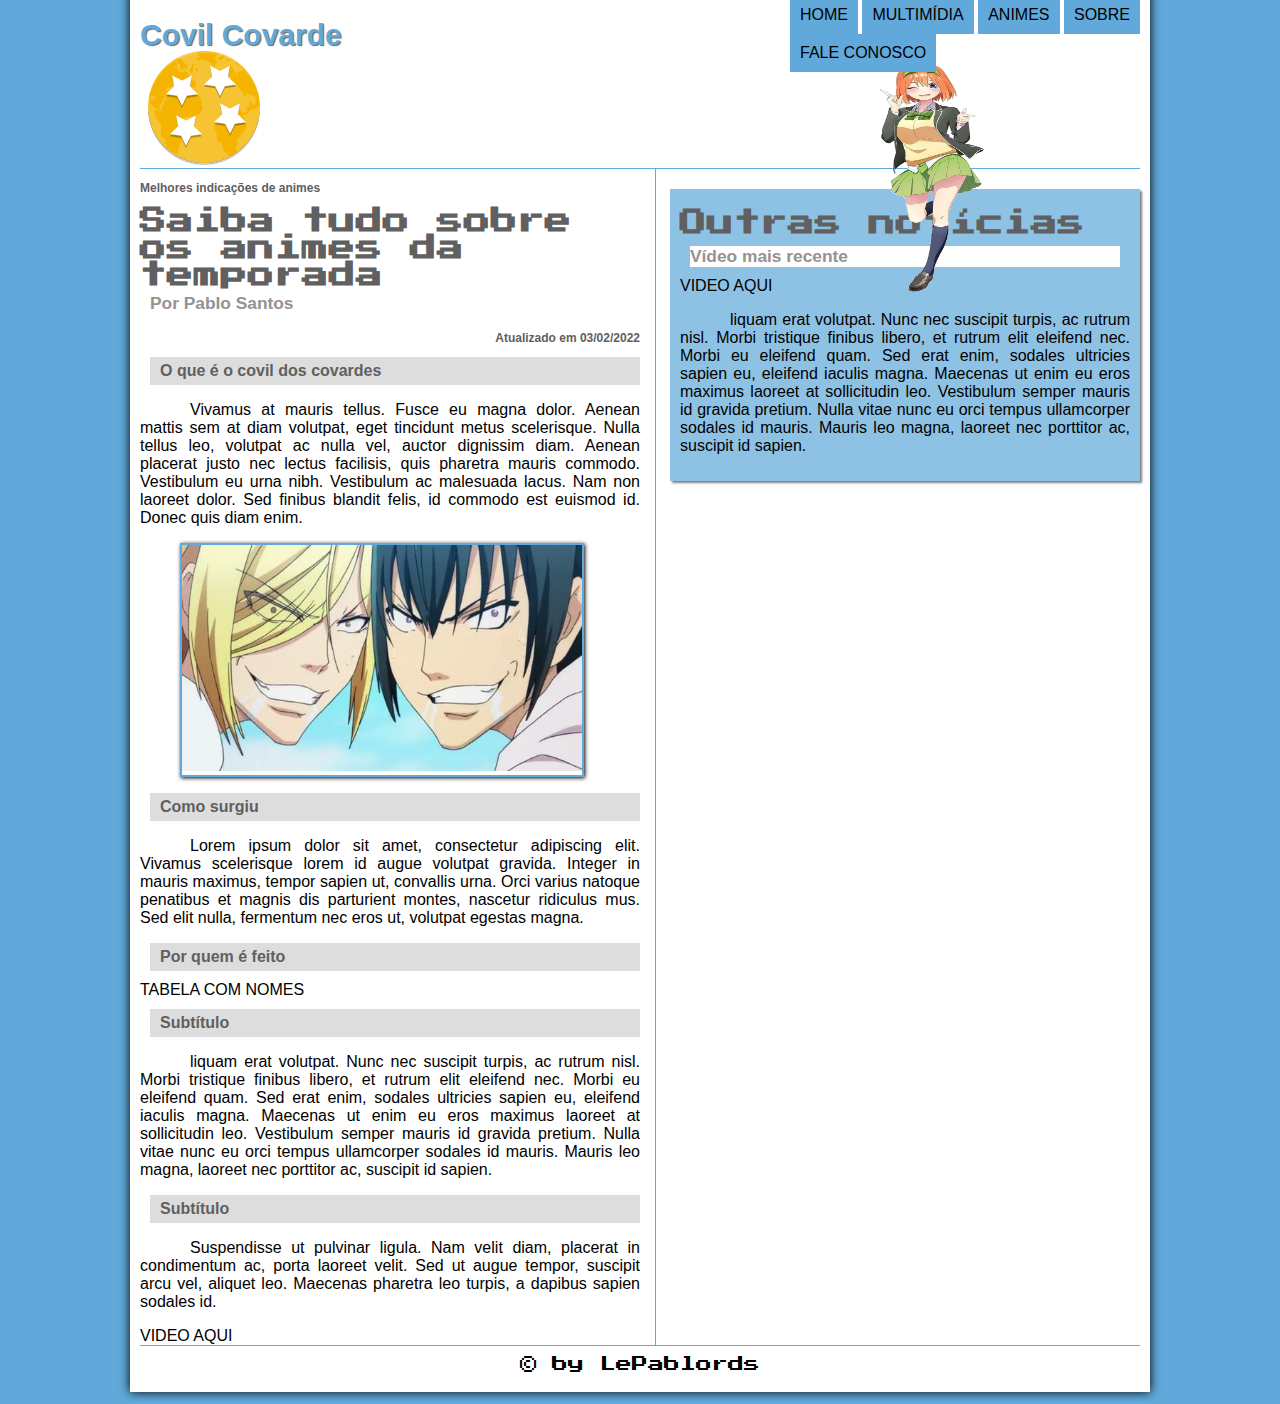
<file: index.html>
<!DOCTYPE html>
<html lang="pt-br">

<head>
    <meta charset="UTF-8">
    <meta http-equiv="X-UA-Compatible" content="IE=edge">
    <meta name="viewport" content="width=device-width, initial-scale=1.0">
    <title>Covil</title>

    <link rel="shortcut icon" href="img/dbz.ico" type="image/x-icon">
    <link rel="stylesheet" href="style/indexStyle.css">
</head>

<body>
    <div id="interface">
        <header id="cabecalho">
            <hgroup>
                <h1>Covil Covarde</h1>
            </hgroup>

            <img src="img/yotsuba.png" alt="yotsuba nakano" id="homeIcon">


            <nav id="menu">
                <h1>Menu principal</h1>
                <ul onmouseover="mudar('img/yotsuba.png')">
                    <li><a href="/index.html">HOME</a></li>
                    <li><a href="multimidia.html" onmouseenter="mudar('img/itsuki.png')">MULTIMÍDIA</a></li>
                    <li><a href="animes.html" onmouseenter="mudar('img/ichika.png')">ANIMES</a></li>
                    <li><a href="sobre.html" onmouseenter="mudar('img/nino.png')">SOBRE</a></li>
                    <li><a href="contato.html" onmouseenter="mudar('img/miku.png')">FALE CONOSCO</a></li>
                </ul>
            </nav>
        </header>

        <section id="corpo">
            <article id="artigo-principal">
                <header id="cabecalho-artigo">
                    <hgroup>
                        <h3>Melhores indicações de animes</h3>
                        <h1>Saiba tudo sobre os animes da temporada</h1>
                        <h2>Por Pablo Santos</h2>
                        <h3 class="direita">Atualizado em 03/02/2022</h3>
                    </hgroup>
                </header>

                <h2>O que é o covil dos covardes</h2>
                <p> Vivamus at mauris tellus. Fusce eu magna dolor. Aenean mattis sem at diam volutpat, eget tincidunt
                    metus scelerisque. Nulla tellus leo, volutpat ac nulla vel, auctor dignissim diam. Aenean placerat
                    justo nec lectus facilisis, quis pharetra mauris commodo. Vestibulum eu urna nibh. Vestibulum ac
                    malesuada lacus. Nam non laoreet dolor. Sed finibus blandit felis, id commodo est euismod id. Donec
                    quis diam enim.
                </p>

                <figure class="foto-legenda">
                    <img src="img/grand.jpg" alt="Iori e Kohei">
                    <figcaption>
                        <h3>Você está sob perigo</h3>
                        <p>Iori e Kohei te observam</p>
                    </figcaption>
                </figure>


                <h2>Como surgiu</h2>
                <p>Lorem ipsum dolor sit amet, consectetur adipiscing elit. Vivamus scelerisque lorem id augue volutpat
                    gravida. Integer in mauris maximus, tempor sapien ut, convallis urna. Orci varius natoque penatibus
                    et magnis dis parturient montes, nascetur ridiculus mus. Sed elit nulla, fermentum nec eros ut,
                    volutpat egestas magna.</p>

                <h2>Por quem é feito</h2>
                TABELA COM NOMES

                <h2>Subtítulo</h2>
                <p>liquam erat volutpat. Nunc nec suscipit turpis, ac rutrum nisl. Morbi tristique finibus libero, et
                    rutrum elit eleifend nec. Morbi eu eleifend quam. Sed erat enim, sodales ultricies sapien eu,
                    eleifend iaculis magna. Maecenas ut enim eu eros maximus laoreet at sollicitudin leo. Vestibulum
                    semper mauris id gravida pretium. Nulla vitae nunc eu orci tempus ullamcorper sodales id mauris.
                    Mauris leo magna, laoreet nec porttitor ac, suscipit id sapien.</p>

                <h2>Subtítulo</h2>
                <p> Suspendisse ut pulvinar ligula. Nam velit diam, placerat in condimentum ac, porta laoreet velit. Sed
                    ut augue tempor, suscipit arcu vel, aliquet leo. Maecenas pharetra leo turpis, a dapibus sapien
                    sodales id.</p>

                VIDEO AQUI
            </article>
        </section>

        <aside id="lateral">
            <h1>Outras notícias</h1>
            <h2>Vídeo mais recente</h2>

            VIDEO AQUI
            <p>liquam erat volutpat. Nunc nec suscipit turpis, ac rutrum nisl. Morbi tristique finibus libero, et rutrum
                elit eleifend nec. Morbi eu eleifend quam. Sed erat enim, sodales ultricies sapien eu, eleifend iaculis
                magna. Maecenas ut enim eu eros maximus laoreet at sollicitudin leo. Vestibulum semper mauris id gravida
                pretium. Nulla vitae nunc eu orci tempus ullamcorper sodales id mauris. Mauris leo magna, laoreet nec
                porttitor ac, suscipit id sapien.</p>
        </aside>



        <footer id="rodape">&copy; by LePablords</footer>
    </div>

    <script src="js/script.js"></script>
</body>
</html>
</file>
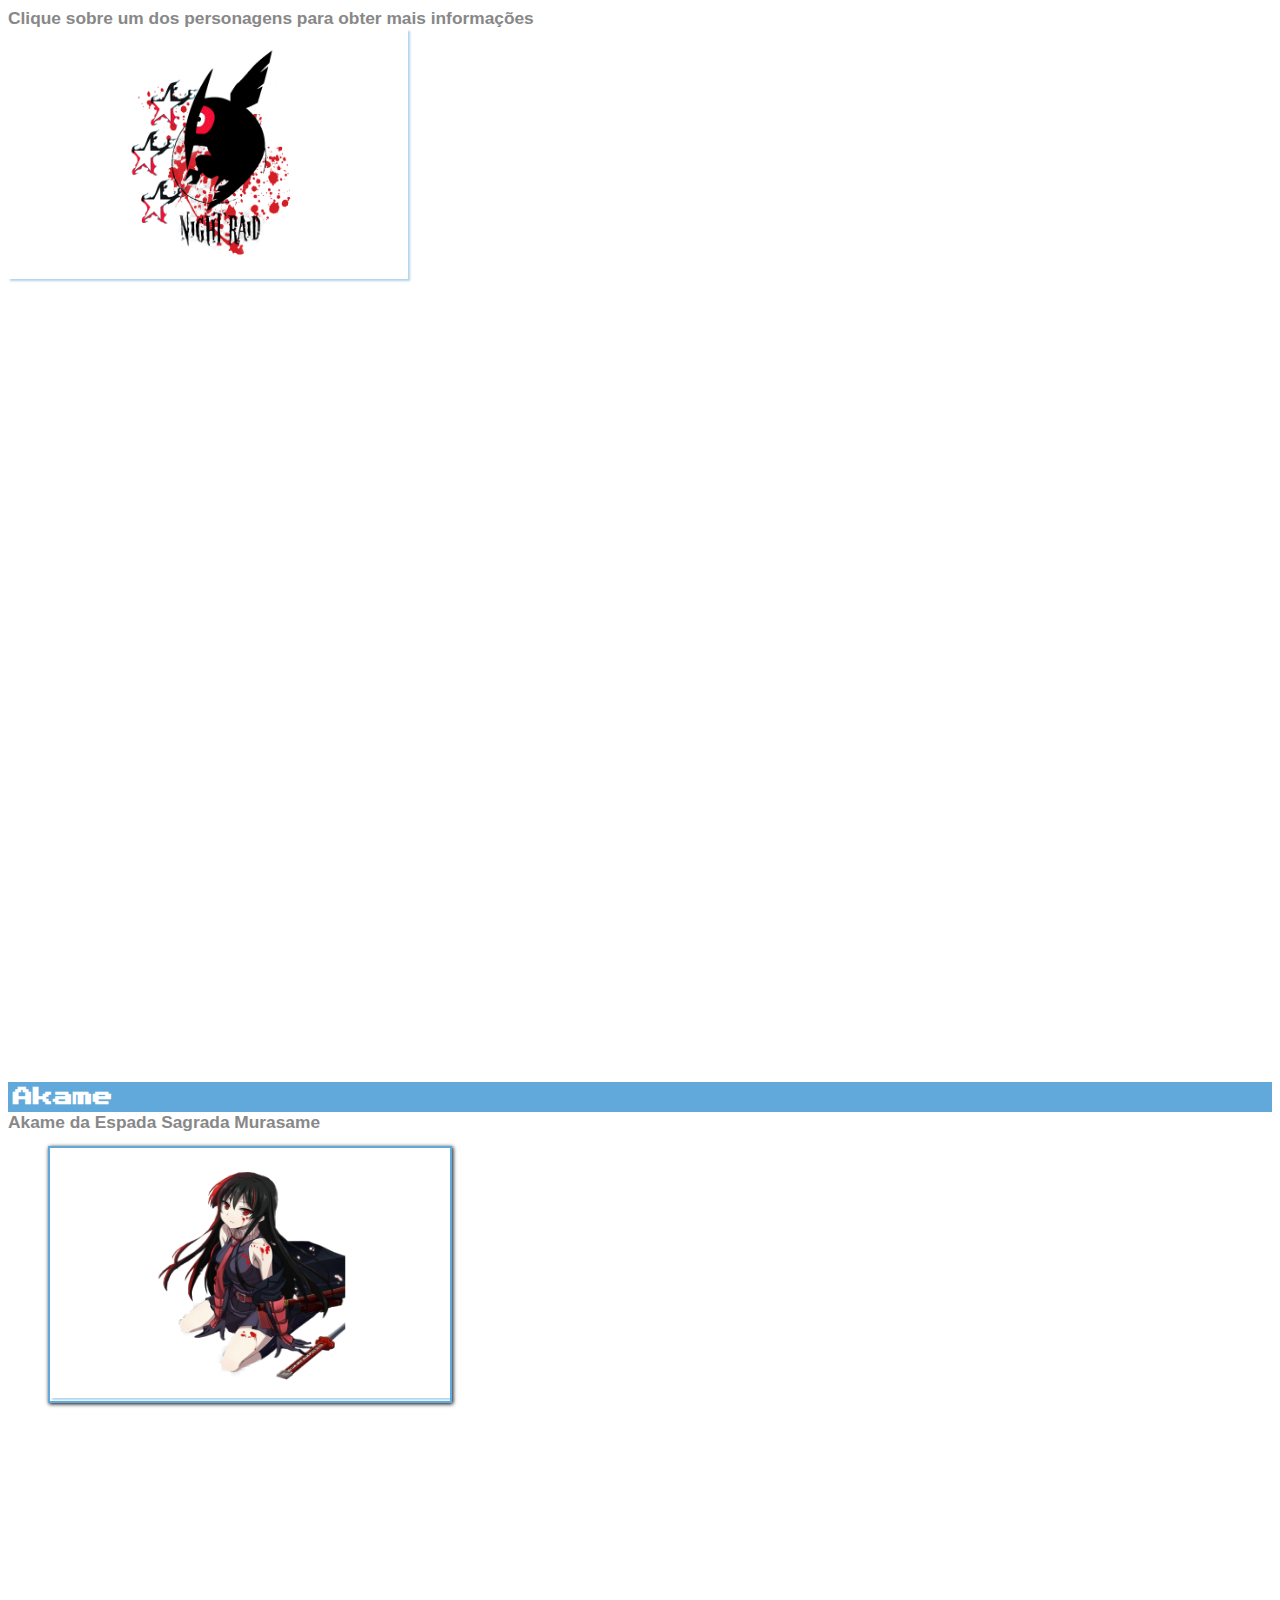
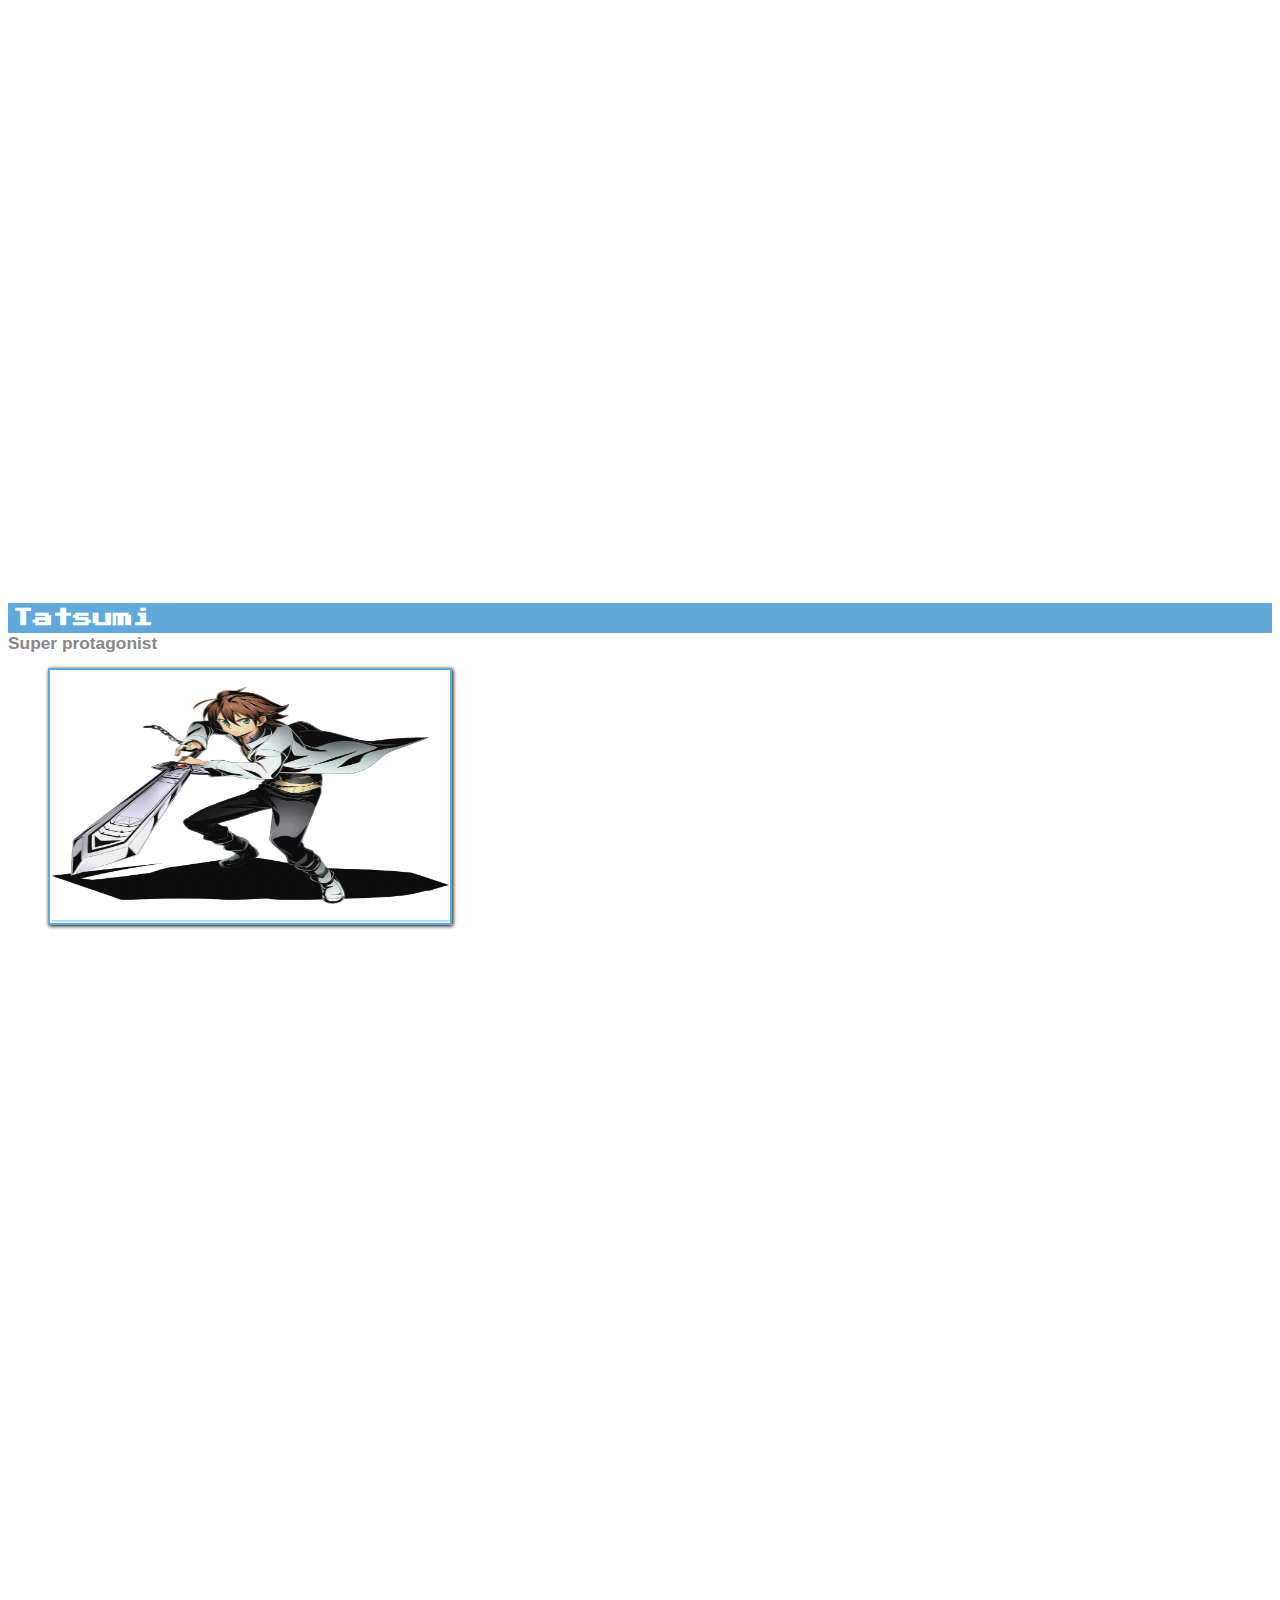
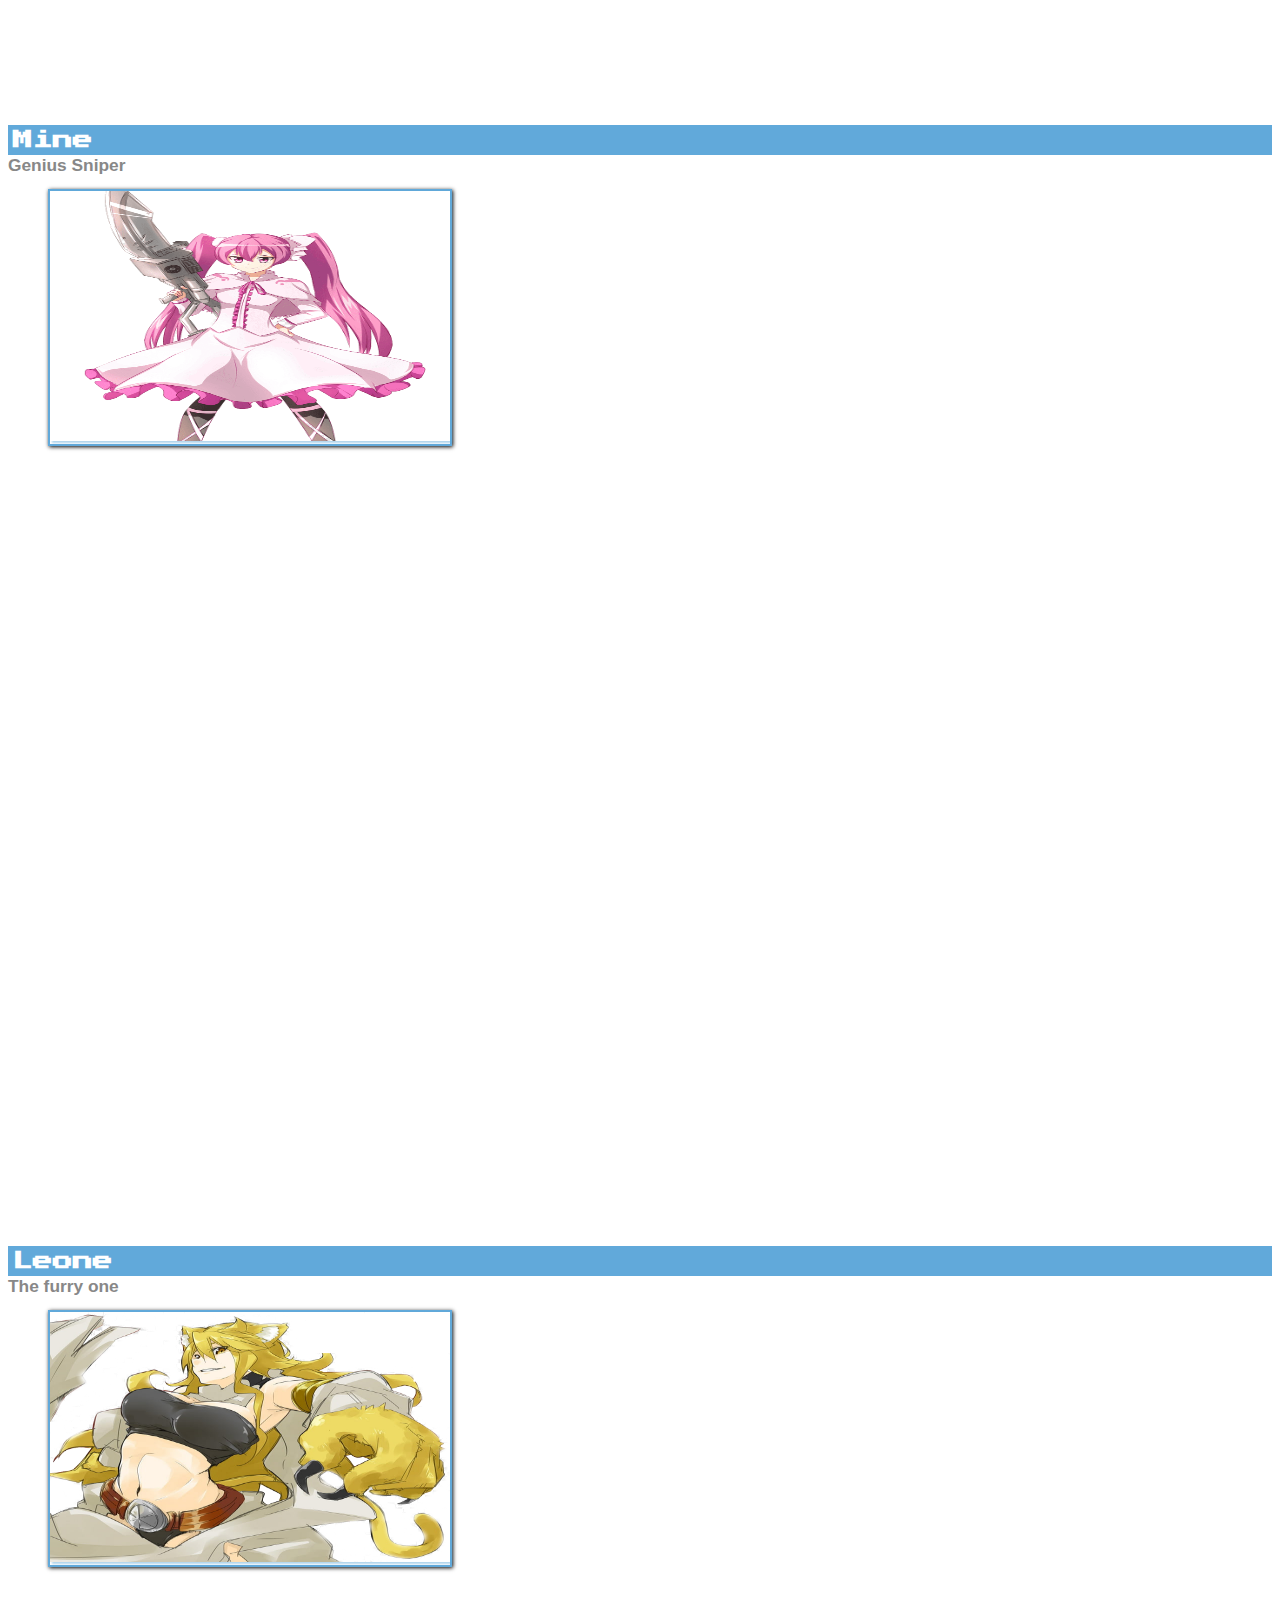
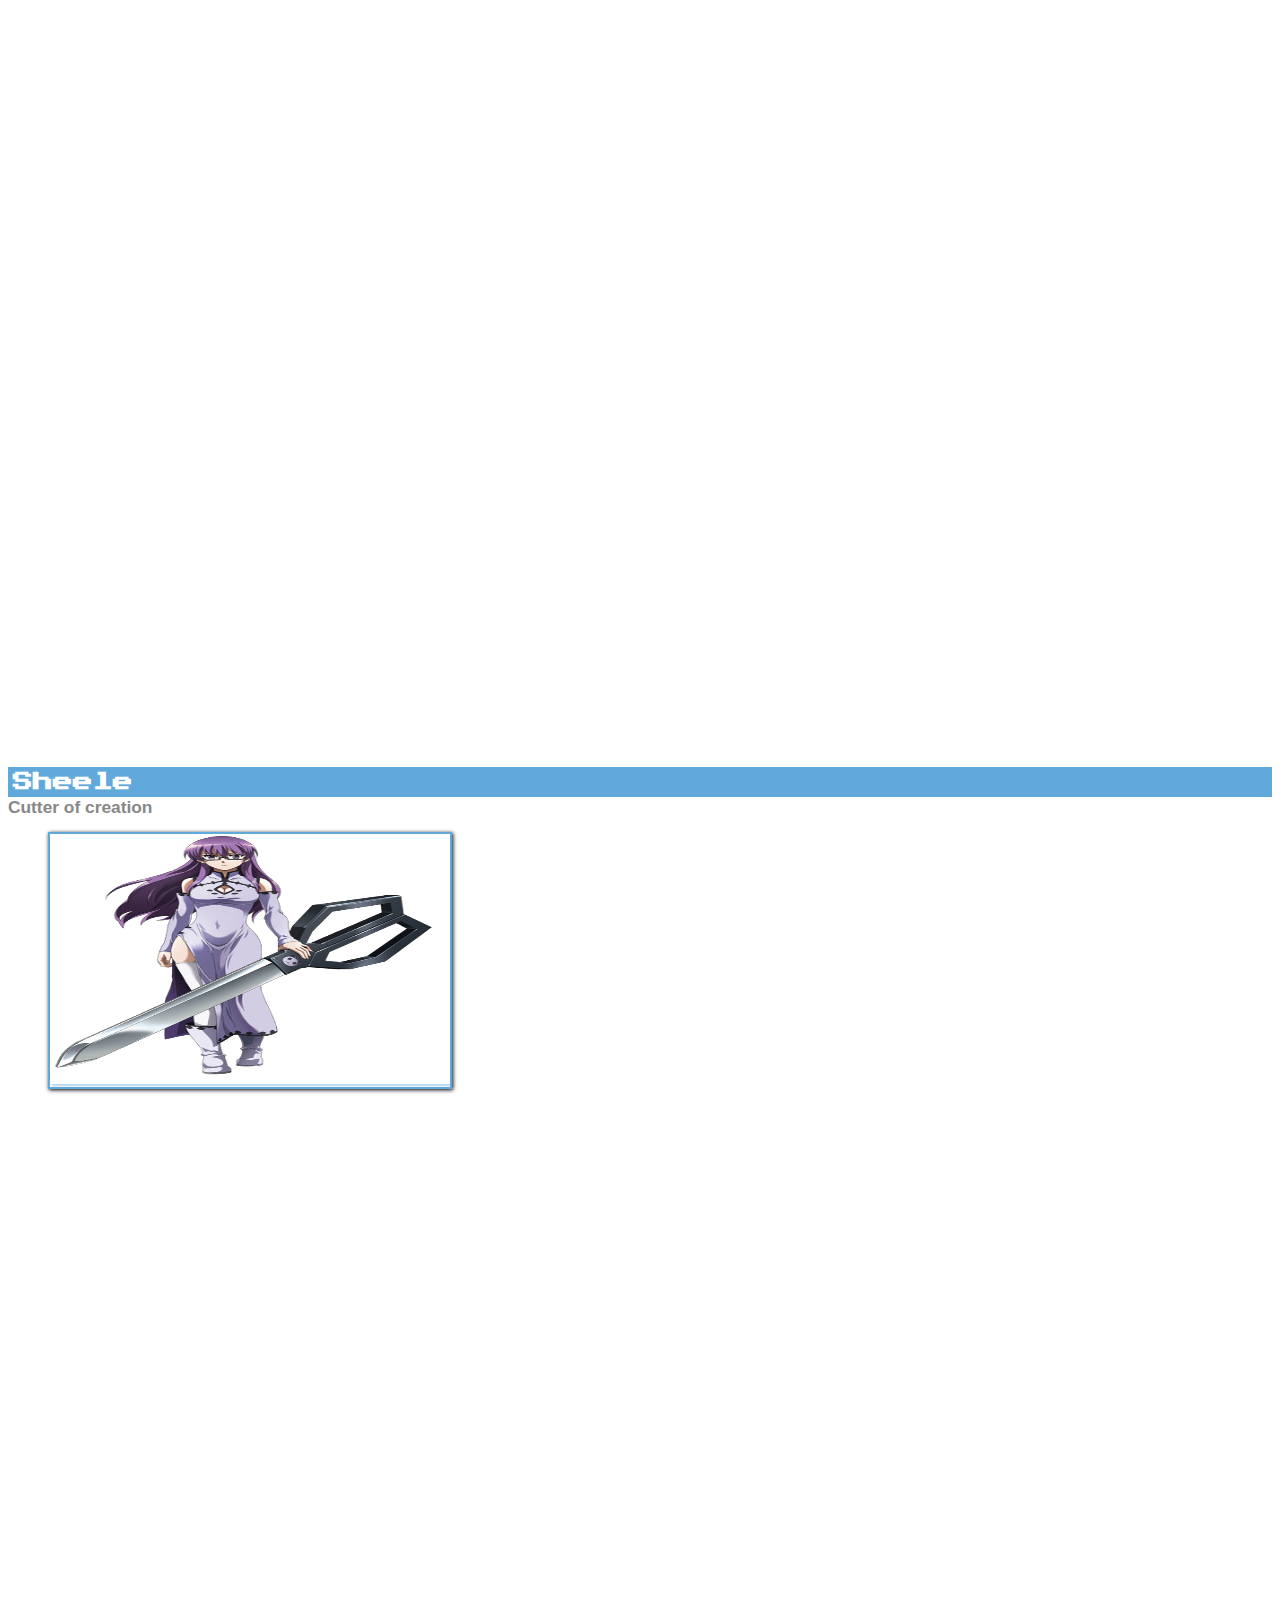
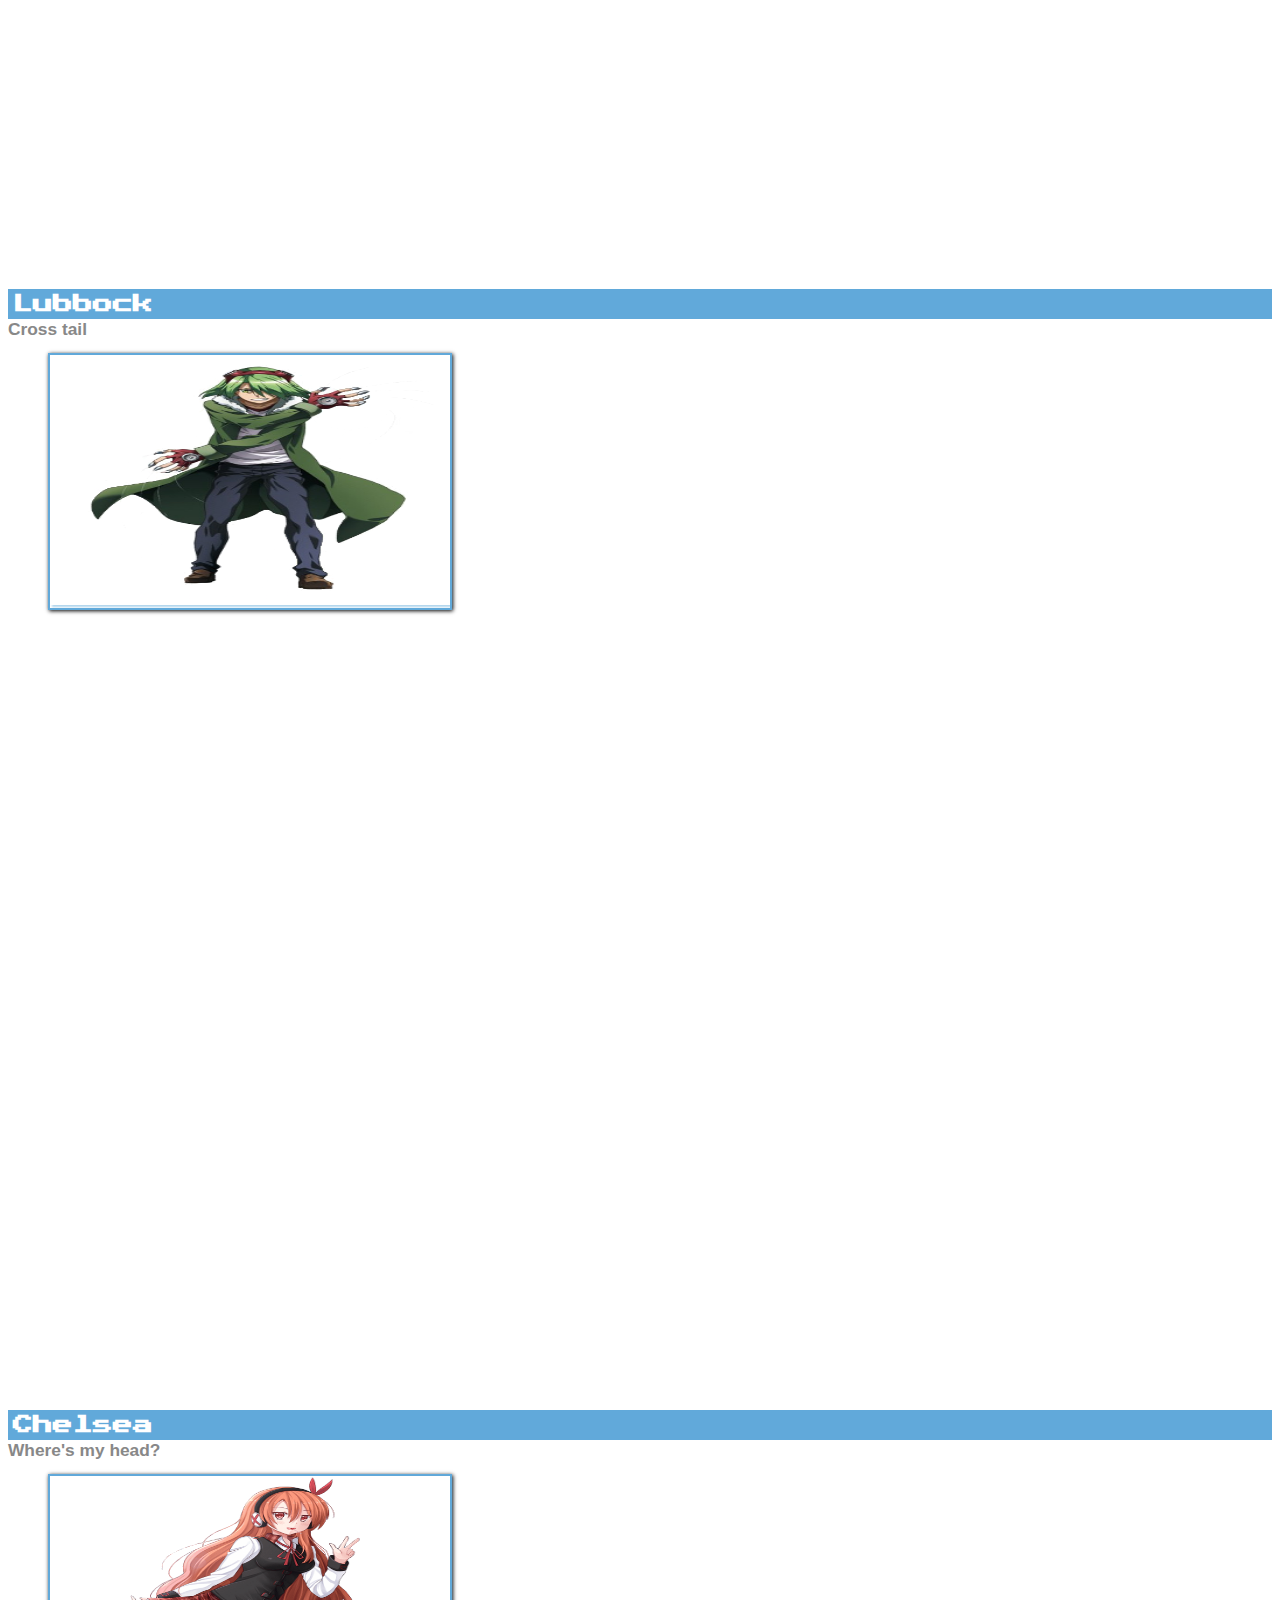
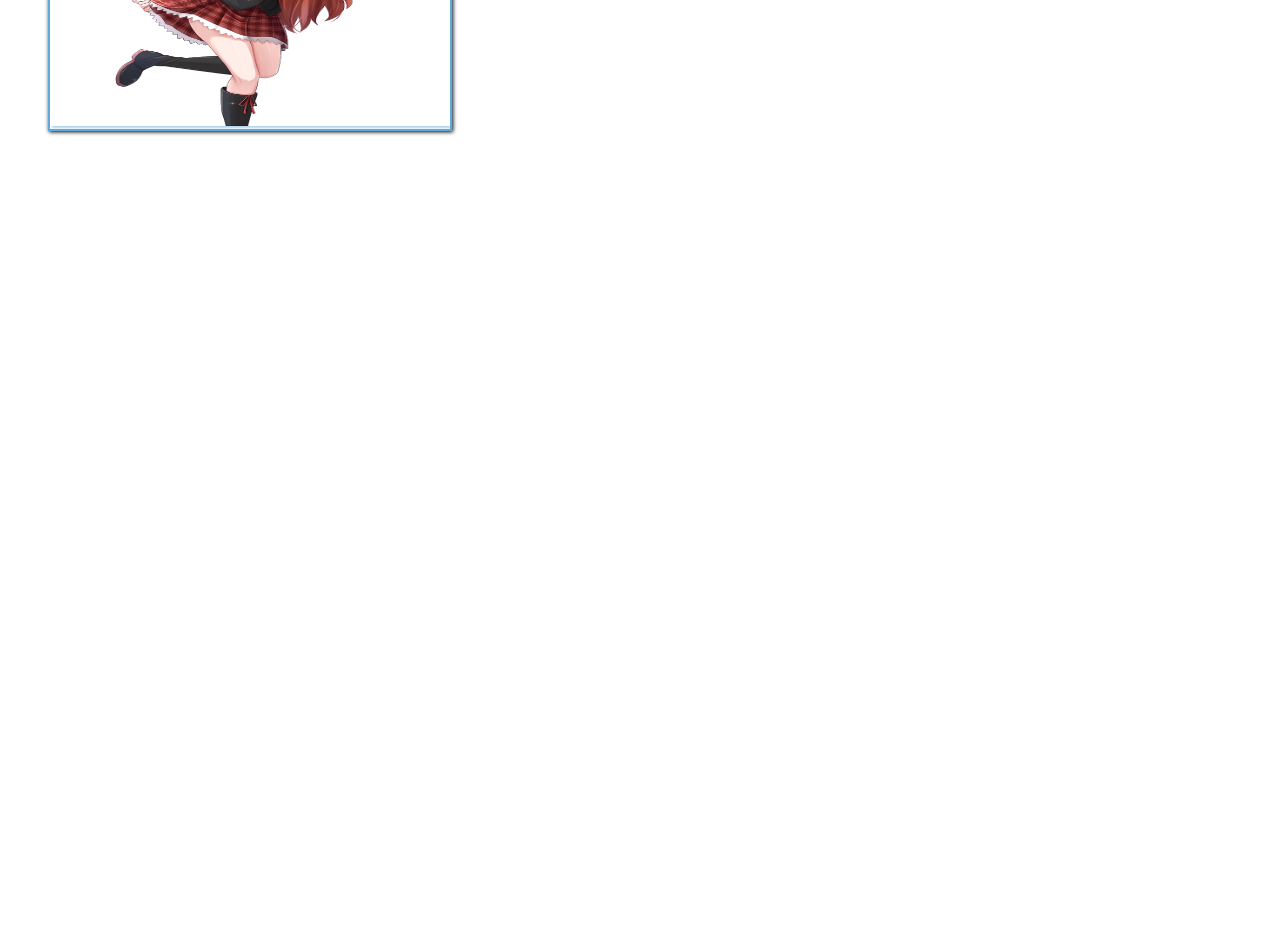
<file: akg.html>
<!DOCTYPE html>
<html lang="pt-br">

<head>
    <meta charset="UTF-8">
    <meta http-equiv="X-UA-Compatible" content="IE=edge">
    <meta name="viewport" content="width=device-width, initial-scale=1.0">
    <title>Info akame ga kill</title>
    <style>
        @import url('https://fonts.googleapis.com/css2?family=Press+Start+2P&display=swap');

        body {
            font-family: Arial, Helvetica, sans-serif;
            font-size: 10pt;
            overflow: hidden;
        }

        ::-webkit-scrollbar {
            display: none;
        }

        p {
            text-align: justify;
            text-indent: 20px;
        }

        article h1 {
            font-family: 'Press Start 2P', cursive, sans-serif;
            font-size: 15pt;
            color: white;
            background-color: rgb(97, 169, 218);
            padding: 5px;
            margin: 0px;
        }

        article h2 {
            font-size: 13pt;
            color: #888888;
            margin: 0px;
        }

        article {
            margin-bottom: 800px;
        }

        article img {
            width: 400px;
            height: 250px;
            box-shadow: 2px 2px 2px rgba(97, 169, 218, 0.5);
        }

        figure {
            position: relative;
            border: 2px solid rgb(97, 169, 218);
            box-shadow: 1px 1px 4px black;
            width: 400px;
            align-content: left;
        }

        figcaption img {
            width: 100%;
            height: 100%;
        }

        figcaption {
            opacity: 0;
            font-family: 'Press Start 2P', cursive, sans-serif;
            position: absolute;
            background-color: rgba(0, 0, 0, 0.4);
            color: white;
            padding: 10px;
            width: 100%;
            height: 100%;
            top: 0px;
            box-sizing: border-box;
            transition: opacity 1s;
        }


        figcaption:hover {
            opacity: 1;
        }
    </style>
</head>

<body>
    <article id="topo">
        <h2>Clique sobre um dos personagens para obter mais informações</h2>

        <img src="img/raid.png" alt="Night Raid Logo">
    </article>

    <article id="akame">
        <header>
            <h1>Akame</h1>
            <h2>Akame da Espada Sagrada Murasame</h2>
        </header>


        <figure>
            <img src="img/akame.png" alt="Akame">

            <figcaption>
                <p>Nullam malesuada vehicula elit eget euismod. Ut convallis pulvinar lorem. Duis id lectus sit amet
                    augue
                    faucibus vulputate nec a lectus. Vestibulum orci magna, dapibus vel enim sed, semper pulvinar nisi.
                    Duis
                    malesuada neque odio, maximus lacinia mi dapibus quis. Vivamus laoreet quam in felis semper, vel
                    gravida
                    justo sollicitudin.
                </p>
            </figcaption>
        </figure>

    </article>

    <article id="tatsumi">


        <header>
            <h1>Tatsumi</h1>
            <h2>Super protagonist</h2>

        </header>
        <figure>
            <img src="img/tatsumi.png" alt="Tatsumi">
            <figcaption>
                <p>Nullam malesuada vehicula elit eget euismod. Ut convallis pulvinar lorem. Duis id lectus sit amet
                    augue
                    faucibus vulputate nec a lectus. Vestibulum orci magna, dapibus vel enim sed, semper pulvinar nisi.
                    Duis
                    malesuada neque odio, maximus lacinia mi dapibus quis. Vivamus laoreet quam in felis semper, vel
                    gravida
                    justo sollicitudin.
                </p>
            </figcaption>
        </figure>

    </article>

    <article id="mine">


        <header>
            <h1>Mine</h1>
            <h2>Genius Sniper</h2>
        </header>
        <figure>
            <img src="img/mine.png" alt="Mine">
            <figcaption>
                <p>Nullam malesuada vehicula elit eget euismod. Ut convallis pulvinar lorem. Duis id lectus sit amet
                    augue
                    faucibus vulputate nec a lectus. Vestibulum orci magna, dapibus vel enim sed, semper pulvinar nisi.
                    Duis
                    malesuada neque odio, maximus lacinia mi dapibus quis. Vivamus laoreet quam in felis semper, vel
                    gravida
                    justo sollicitudin.
                </p>
            </figcaption>
        </figure>

    </article>

    <article id="leone">


        <header>
            <h1>Leone</h1>
            <h2>The furry one</h2>
        </header>
        <figure>
            <img src="img/leone.png" alt="Leone">
            <figcaption>
                <p>Nullam malesuada vehicula elit eget euismod. Ut convallis pulvinar lorem. Duis id lectus sit amet
                    augue
                    faucibus vulputate nec a lectus. Vestibulum orci magna, dapibus vel enim sed, semper pulvinar nisi.
                    Duis
                    malesuada neque odio, maximus lacinia mi dapibus quis. Vivamus laoreet quam in felis semper, vel
                    gravida
                    justo sollicitudin.
                </p>
            </figcaption>
        </figure>

    </article>

    <article id="sheele">


        <header>
            <h1>Sheele</h1>
            <h2>Cutter of creation</h2>
        </header>
        <figure>
            <img src="img/sheele.png" alt="Sheele">
            <figcaption>
                <p>Nullam malesuada vehicula elit eget euismod. Ut convallis pulvinar lorem. Duis id lectus sit amet
                    augue
                    faucibus vulputate nec a lectus. Vestibulum orci magna, dapibus vel enim sed, semper pulvinar nisi.
                    Duis
                    malesuada neque odio, maximus lacinia mi dapibus quis. Vivamus laoreet quam in felis semper, vel
                    gravida
                    justo sollicitudin.
                </p>
            </figcaption>
        </figure>

    </article>

    <article id="lubbock">


        <header>
            <h1>Lubbock</h1>
            <h2>Cross tail</h2>
        </header>
        <figure>
            <img src="img/lubbock.png" alt="Lubbock">
            <figcaption>
                <p>Nullam malesuada vehicula elit eget euismod. Ut convallis pulvinar lorem. Duis id lectus sit amet
                    augue
                    faucibus vulputate nec a lectus. Vestibulum orci magna, dapibus vel enim sed, semper pulvinar nisi.
                    Duis
                    malesuada neque odio, maximus lacinia mi dapibus quis. Vivamus laoreet quam in felis semper, vel
                    gravida
                    justo sollicitudin.
                </p>
            </figcaption>
        </figure>

    </article>

    <article id="chelsea">


        <header>
            <h1>Chelsea</h1>
            <h2>Where's my head?</h2>
        </header>
        <figure>
            <img src="img/chelsea.png" alt="Chelsea">
            <figcaption>
                <p>Nullam malesuada vehicula elit eget euismod. Ut convallis pulvinar lorem. Duis id lectus sit amet
                    augue
                    faucibus vulputate nec a lectus. Vestibulum orci magna, dapibus vel enim sed, semper pulvinar nisi.
                    Duis
                    malesuada neque odio, maximus lacinia mi dapibus quis. Vivamus laoreet quam in felis semper, vel
                    gravida
                    justo sollicitudin.
                </p>
            </figcaption>
        </figure>

    </article>
</body>

</html>
</file>
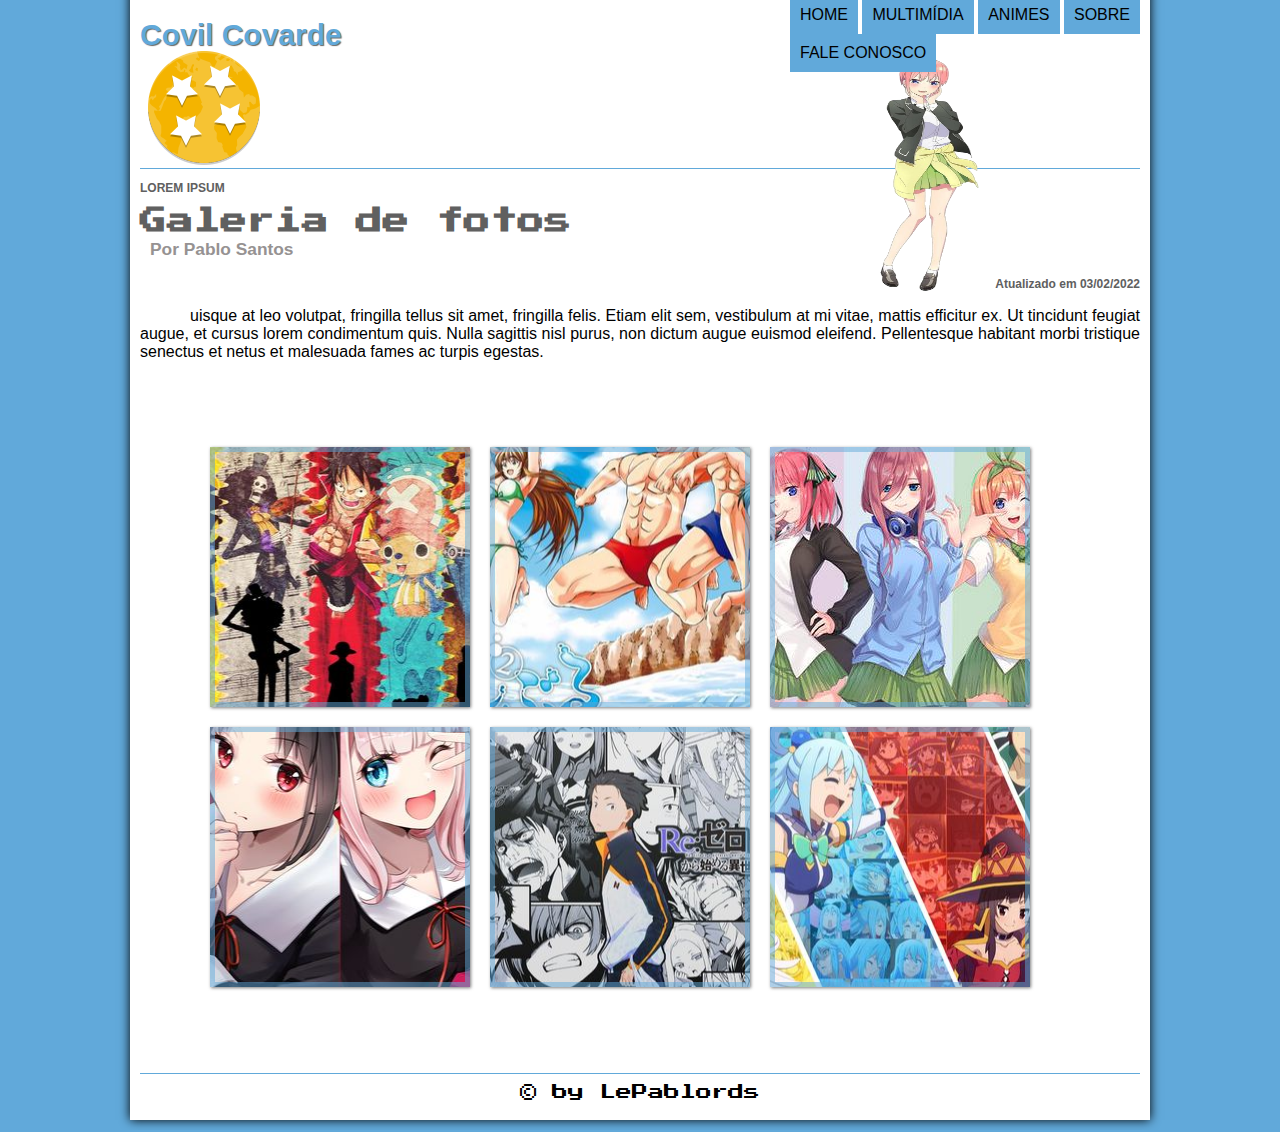
<file: animes.html>
<!DOCTYPE html>
<html lang="pt-br">
<head>
    <meta charset="UTF-8">
    <meta http-equiv="X-UA-Compatible" content="IE=edge">
    <meta name="viewport" content="width=device-width, initial-scale=1.0">
    <title>Animes</title>

    <link rel="shortcut icon" href="img/dbz.ico" type="image/x-icon">
    <link rel="stylesheet" href="style/indexStyle.css">
    <link rel="stylesheet" href="style/fotos.css">
</head>
<body>
    <div id="interface">
        <header id="cabecalho">
            <hgroup>
                <h1>Covil Covarde</h1>
            </hgroup>
    
            <img src="img/ichika.png" alt="ichika nakano" id="homeIcon">
    
            
            <nav id="menu">
                <h1>Menu principal</h1>
                <ul onmouseover="mudar('img/ichika.png')">
                    <li><a href="index.html" onmouseenter="mudar('img/yotsuba.png')">HOME</a></li>
                    <li><a href="multimidia.html" onmouseenter="mudar('img/itsuki.png')">MULTIMÍDIA</a></li>
                    <li><a href="animes.html">ANIMES</a></li>
                    <li><a href="sobre.html" onmouseenter="mudar('img/nino.png')">SOBRE</a></li>
                    <li><a href="contato.html" onmouseenter="mudar('img/miku.png')">FALE CONOSCO</a></li>
                </ul>
            </nav>
        </header>
        
        <section id="corpo-full"><span></span>
            <article id="artigo-principal">
                <header id="cabecalho-artigo">
                    <hgroup>
                        <h3>LOREM IPSUM</h3>
                        <h1>Galeria de fotos</h1>
                        <h2>Por Pablo Santos</h2>
                        <h3 class="direita">Atualizado em 03/02/2022</h3>
                    </hgroup>
                </header>

                <p>uisque at leo volutpat, fringilla tellus sit amet, fringilla felis. Etiam elit sem, vestibulum at mi vitae, mattis efficitur ex. Ut tincidunt feugiat augue, et cursus lorem condimentum quis. Nulla sagittis nisl purus, non dictum augue euismod eleifend. Pellentesque habitant morbi tristique senectus et netus et malesuada fames ac turpis egestas.</p>

                <ul id="album-fotos">
                    <li id="foto01"><span>One Piece</span></li>
                    <li id="foto02"><span>Grand Blue</span></li>
                    <li id="foto03"><span>5-Toubun no Hanayome</span></li>
                    <li id="foto04"><span>Kaguya-Sama</span></li>
                    <li id="foto05"><span>Re-Zero</span></li>
                    <li id="foto06"><span>Kono Subarashii</span></li>
                </ul>
            </article>
        </section>
        
        <footer id="rodape">&copy; by LePablords</footer>
    </div>
    <script src="js/script.js"></script>
</body>
</html>
</file>
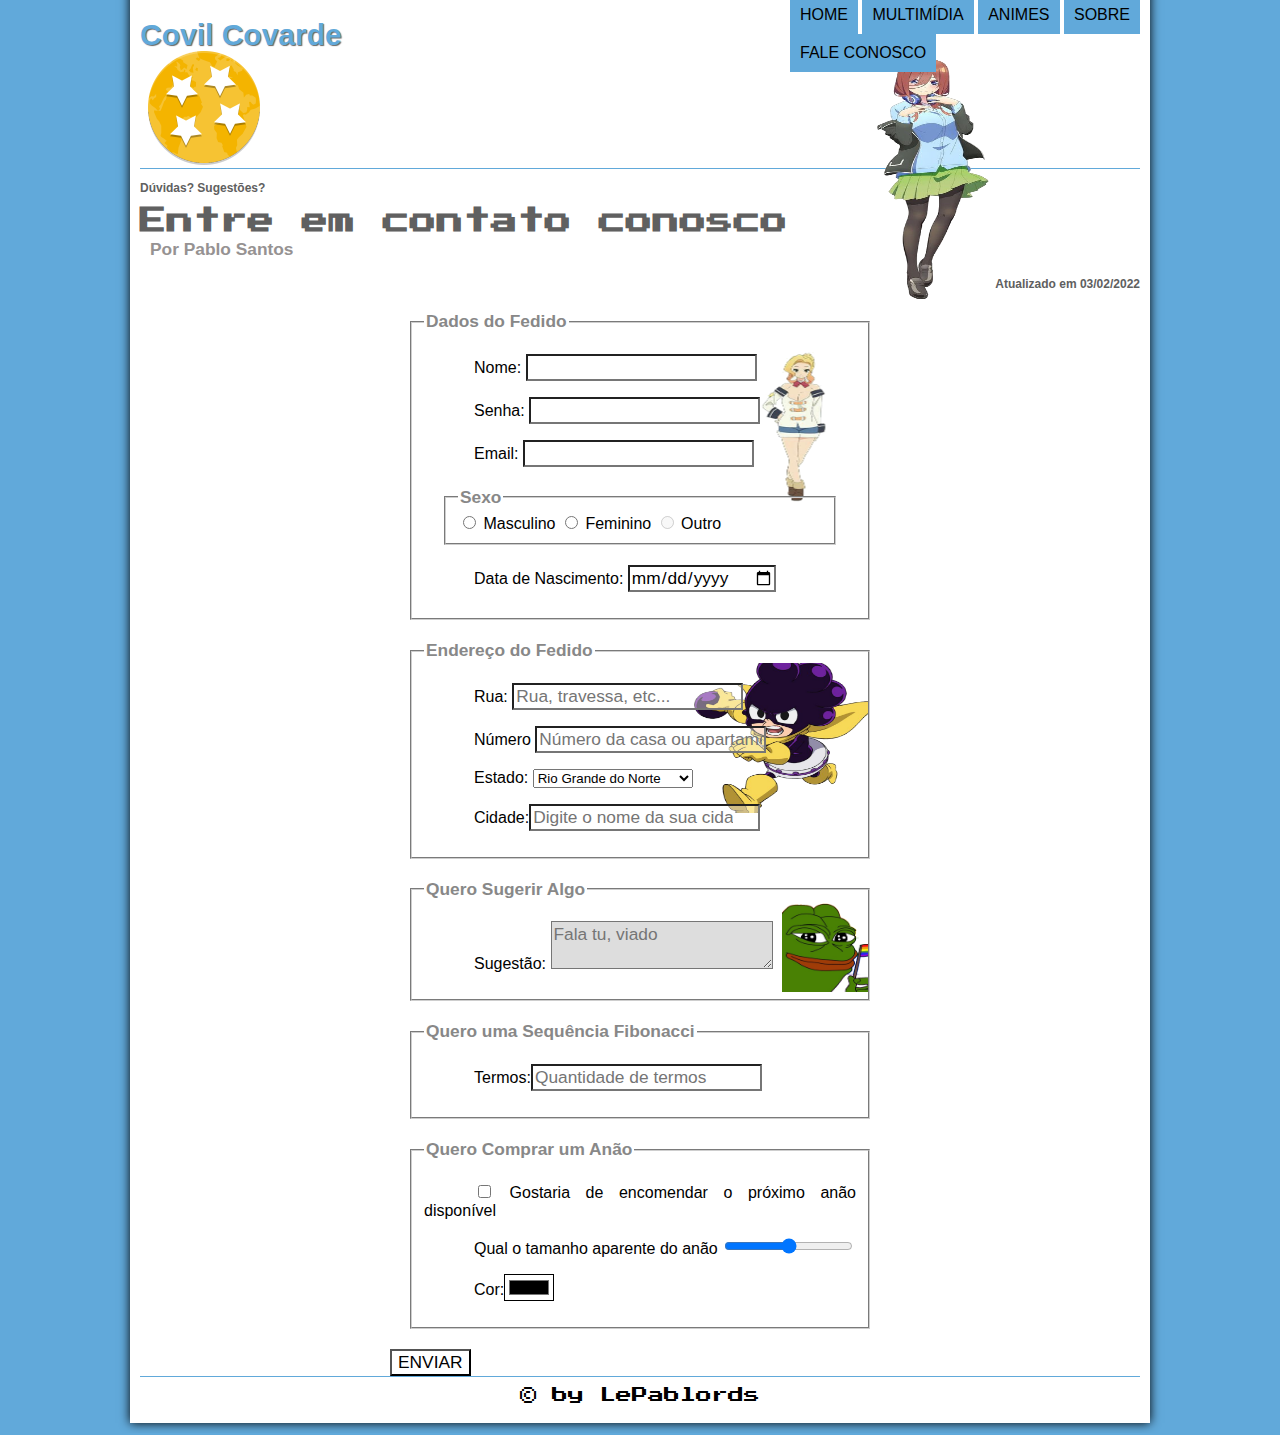
<file: contato.html>
<!DOCTYPE html>
<html lang="pt-br">

<head>
    <meta charset="UTF-8">
    <meta http-equiv="X-UA-Compatible" content="IE=edge">
    <meta name="viewport" content="width=device-width, initial-scale=1.0">
    <title>Fale Conosco</title>

    <link rel="shortcut icon" href="img/dbz.ico" type="image/x-icon">
    <link rel="stylesheet" href="style/indexStyle.css">
    <link rel="stylesheet" href="style/forms.css">
</head>

<body>
    <div id="interface">
        <header id="cabecalho">
            <hgroup>
                <h1>Covil Covarde</h1>
            </hgroup>

            <img src="img/miku.png" alt="miku nakano" id="homeIcon">


            <nav id="menu">
                <h1>Menu principal</h1>
                <ul onmouseover="mudar('img/miku.png')">
                    <li><a href="index.html" onmouseenter="mudar('img/yotsuba.png')">HOME</a></li>
                    <li><a href="multimidia.html" onmouseenter="mudar('img/itsuki.png')">MULTIMÍDIA</a></li>
                    <li><a href="animes.html" onmouseenter="mudar('img/ichika.png')">ANIMES</a></li>
                    <li><a href="sobre.html" onmouseenter="mudar('img/nino.png')">SOBRE</a></li>
                    <li><a href="contato.html">FALE CONOSCO</a></li>
                </ul>
            </nav>
        </header>

        <section id="corpo-full">
            <article id="artigo-principal">
                <header id="cabecalho-artigo">
                    <hgroup>
                        <h3>Dúvidas? Sugestões?</h3>
                        <h1>Entre em contato conosco</h1>
                        <h2>Por Pablo Santos</h2>
                        <h3 class="direita">Atualizado em 03/02/2022</h3>
                    </hgroup>
                </header>

                <form action="mailto:pablo_obitox@hotmail.com" method="post" id="form">
                    <fieldset id="usuario">
                        <legend>Dados do Fedido</legend>
                        <p><label for="nome">Nome:</label> <input type="text" name="nome" id="nome" maxlength="30"></p>
                        <p><label for="senha">Senha:</label> <input type="password" name="senha" id="senha"
                                minlength="4" maxlength="10"></p>
                        <p><label for="email">Email:</label> <input type="email" name="email" id="email"></p>

                        <fieldset>
                            <legend>Sexo</legend>
                            <input type="radio" name="sexo" id="masc">
                            <label for="masc">Masculino</label>

                            <input type="radio" name="sexo" id="fem">
                            <label for="fem">Feminino</label>

                            <input type="radio" name="sexo" id="lgbt" disabled>
                            <label for="lgbt">Outro</label>
                        </fieldset>

                        <p><label for="nasc">Data de Nascimento:</label> <input type="date" name="nasc" id="nasc"> </p>
                    </fieldset>

                    <fieldset id="endereco">
                        <legend>Endereço do Fedido</legend>

                        <p><label for="logradouro">Rua:</label> <input type="text" name="logradouro" id="logradouro"
                                placeholder="Rua, travessa, etc..."></p>
                        <p><label for="numero">Número</label>
                            <input type="text" name="numero" id="numero" placeholder="Número da casa ou apartamento">
                        </p>


                        <p><label for="estado">Estado:</label>
                            <select name="estado" id="estado">
                                <optgroup label="Região Nordeste">
                                    <option value="rn">Rio Grande do Norte</option>
                                    <option value="ce">Ceará</option>
                                </optgroup>
                                <optgroup label="Região Sul">
                                    <option value="se">Santa Catarina</option>
                                    <option value="pb">Paraná</option>
                                </optgroup>
                                <optgroup label="Região Centro-Oeste">
                                    <option value="ba">Minas Gerais</option>
                                </optgroup>

                            </select>
                        </p>
                        <p><label for="cidade">Cidade:</label><input type="text" name="cidade" id="cidade"
                                placeholder="Digite o nome da sua cidade" list="dl-cidade"></p>
                        <datalist id="dl-cidade">
                            <option value="Natal"></option>
                            <option value="Mossoro"></option>
                        </datalist>

                    </fieldset>

                    <fieldset id="sugestao">
                        <legend>Quero Sugerir Algo</legend>

                        <p><label for="sugestao">Sugestão:</label>
                            <textarea name="sugestao" id="sugestao" placeholder="Fala tu, viado"></textarea>
                        </p>
                    </fieldset>

                    <fieldset id="fibonacci">
                        <legend>Quero uma Sequência Fibonacci</legend>

                        <p><label for="fiboNumber">Termos:</label><input
                                type="number" name="fiboNumber" id="fiboNumber" placeholder="Quantidade de termos"></p>
                    </fieldset>

                    <fieldset id="anao">
                        <legend>Quero Comprar um Anão</legend>

                        <p><input type="checkbox" name="check-anao" id="check-anao">
                            <label for="check-anao">Gostaria de encomendar o próximo anão disponível</label></p>
                        <p><label for="range-anao">Qual o tamanho aparente do anão</label>
                            <input type="range" name="range-anao" id="range-anao" min="0" max="140" step="2">
                        </p>
                        <p><label for="cor-anao">Cor:</label><input type="color" name="cor-anao" id="cor-anao"></p>
                        <p></p>
                        <p></p>
                    </fieldset>

                    <input type="button" value="ENVIAR" onclick="enviar()">
                </form>
            </article>
        </section>

        <footer id="rodape">&copy; by LePablords</footer>
    </div>
    <script src="js/script.js"></script>
</body>

</html>
</file>
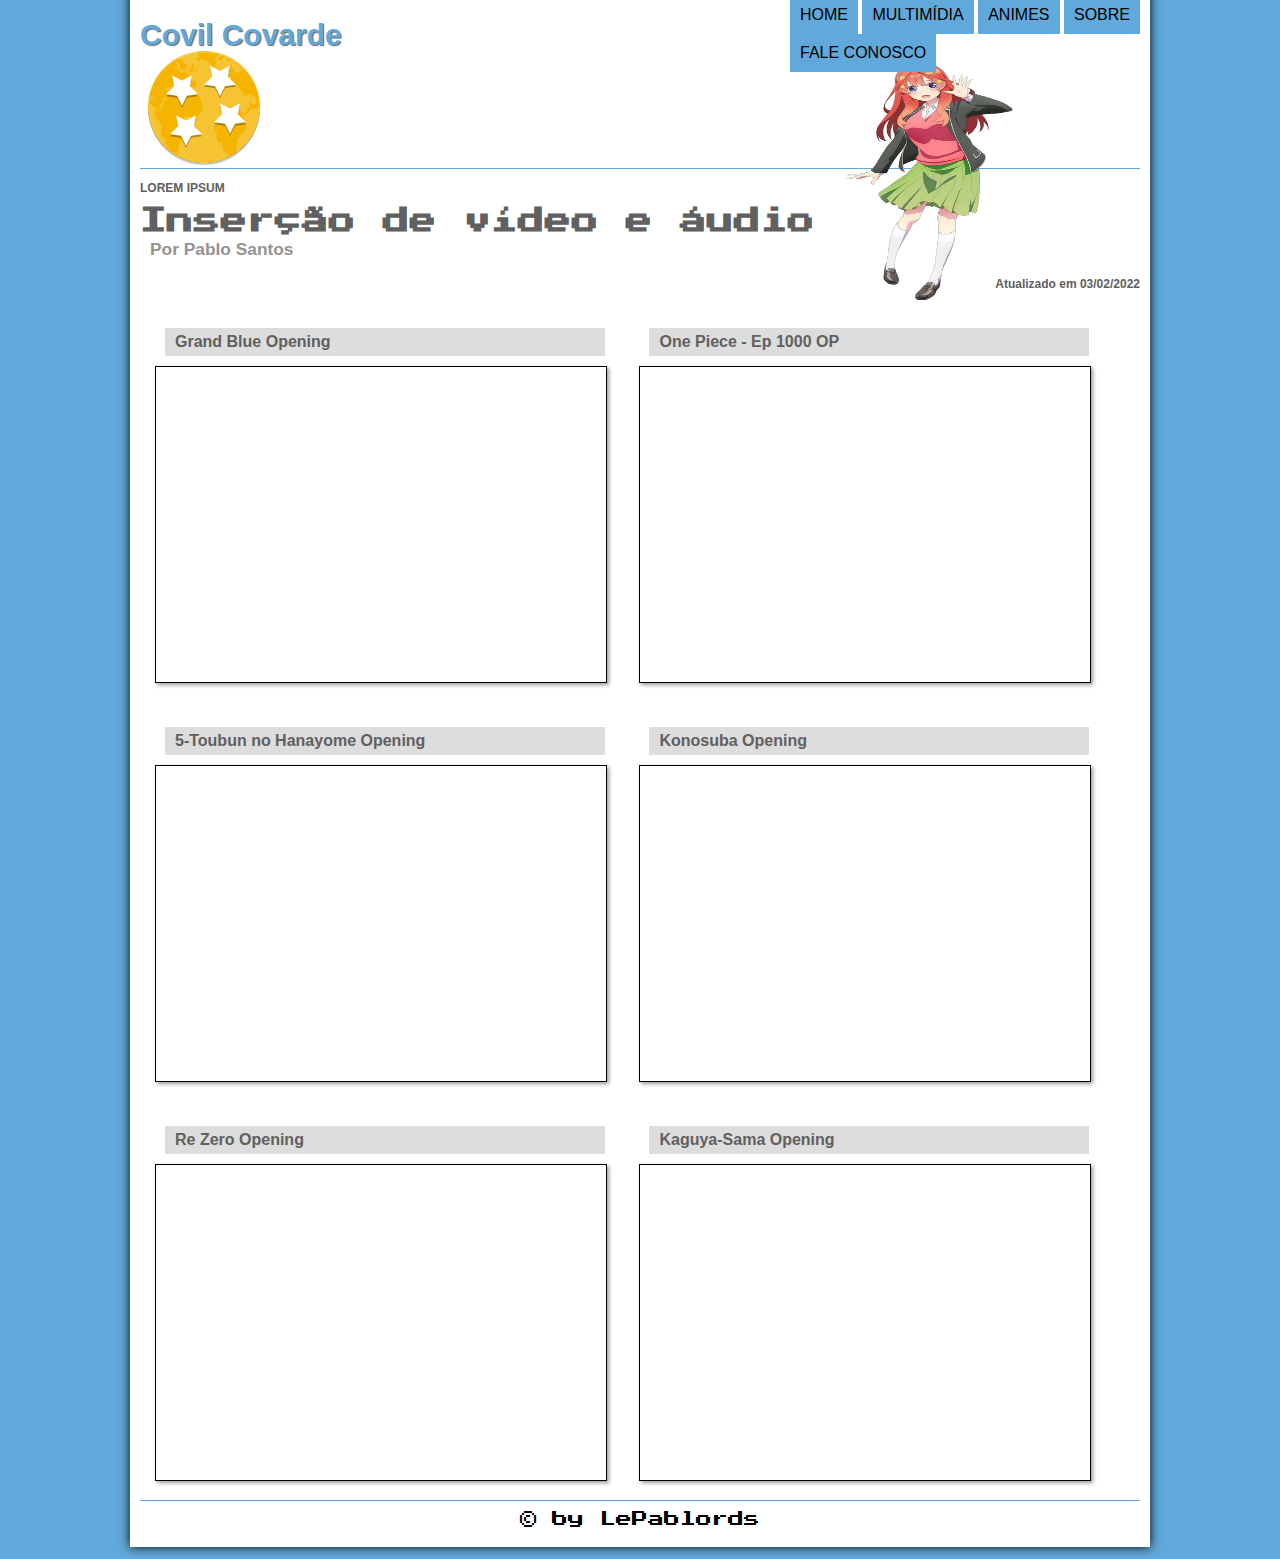
<file: multimidia.html>
<!DOCTYPE html>
<html lang="pt-br">

<head>
    <meta charset="UTF-8">
    <meta http-equiv="X-UA-Compatible" content="IE=edge">
    <meta name="viewport" content="width=device-width, initial-scale=1.0">
    <title>multimidia</title>

    <link rel="shortcut icon" href="img/dbz.ico" type="image/x-icon">
    <link rel="stylesheet" href="style/indexStyle.css">
    <link rel="stylesheet" href="style/media.css">
</head>

<body>
    <div id="interface">
        <header id="cabecalho">
            <hgroup>
                <h1>Covil Covarde</h1>
            </hgroup>

            <img src="img/itsuki.png" alt="itsuki nakano" id="homeIcon">


            <nav id="menu">
                <h1>Menu principal</h1>
                <ul onmouseover="mudar('img/itsuki.png')">
                    <li><a href="index.html" onmouseenter="mudar('img/yotsuba.png')">HOME</a></li>
                    <li><a href="multimidia.html">MULTIMÍDIA</a></li>
                    <li><a href="animes.html" onmouseenter="mudar('img/ichika.png')">ANIMES</a></li>
                    <li><a href="sobre.html" onmouseenter="mudar('img/nino.png')">SOBRE</a></li>
                    <li><a href="contato.html" onmouseenter="mudar('img/miku.png')">FALE CONOSCO</a></li>
                </ul>
            </nav>
        </header>

        <section id="corpo-full">
            <article id="artigo-principal">
                <header id="cabecalho-artigo">
                    <hgroup>
                        <h3>LOREM IPSUM</h3>
                        <h1>Inserção de vídeo e áudio</h1>
                        <h2>Por Pablo Santos</h2>
                        <h3 class="direita">Atualizado em 03/02/2022</h3>
                    </hgroup>
                </header>

                <div class="div-iframe">
                    <h2>Grand Blue Opening</h2>
                    <iframe width="560" height="315" src="https://www.youtube.com/embed/Mscy8evSJrs"
                        title="YouTube video player" frameborder="0"
                     class="div-iframe"    allow="accelerometer; autoplay; clipboard-write; encrypted-media; gyroscope; picture-in-picture"
                        allowfullscreen></iframe>
                </div>
                <div class="div-iframe">
                    <h2>One Piece - Ep 1000 OP</h2>
                    <iframe width="560" height="315" src="https://www.youtube.com/embed/dM7x1PNZDo0"
                        title="YouTube video player" frameborder="0"
                        allow="accelerometer; autoplay; clipboard-write; encrypted-media; gyroscope; picture-in-picture"
                        allowfullscreen></iframe>
                </div>
                <div class="div-iframe">
                    <h2>5-Toubun no Hanayome Opening</h2>
                    <iframe width="560" height="315" src="https://www.youtube.com/embed/FKIT6G_lw7c"
                        title="YouTube video player" frameborder="0"
                        allow="accelerometer; autoplay; clipboard-write; encrypted-media; gyroscope; picture-in-picture"
                        allowfullscreen></iframe>
                </div>
                <div class="div-iframe">
                    <h2>Konosuba Opening</h2>
                    <iframe width="560" height="315" src="https://www.youtube.com/embed/fpG3BPNQepY"
                        title="YouTube video player" frameborder="0"
                        allow="accelerometer; autoplay; clipboard-write; encrypted-media; gyroscope; picture-in-picture"
                        allowfullscreen></iframe>
                </div>
                <div class="div-iframe">
                    <h2>Re Zero Opening</h2>
                    <iframe width="560" height="315" src="https://www.youtube.com/embed/0Vwwr3VGsYg"
                        title="YouTube video player" frameborder="0"
                        allow="accelerometer; autoplay; clipboard-write; encrypted-media; gyroscope; picture-in-picture"
                        allowfullscreen></iframe>
                </div>
                <div class="div-iframe">
                    <h2>Kaguya-Sama Opening</h2>
                    <iframe width="560" height="315" src="https://www.youtube.com/embed/lTlzDfhPtFA"
                        title="YouTube video player" frameborder="0"
                        allow="accelerometer; autoplay; clipboard-write; encrypted-media; gyroscope; picture-in-picture"
                        allowfullscreen></iframe>
                </div>
            </article>
        </section>
        <footer id="rodape">&copy; by LePablords</footer>
    </div>
    <script src="js/script.js"></script>
</body>

</html>
</file>
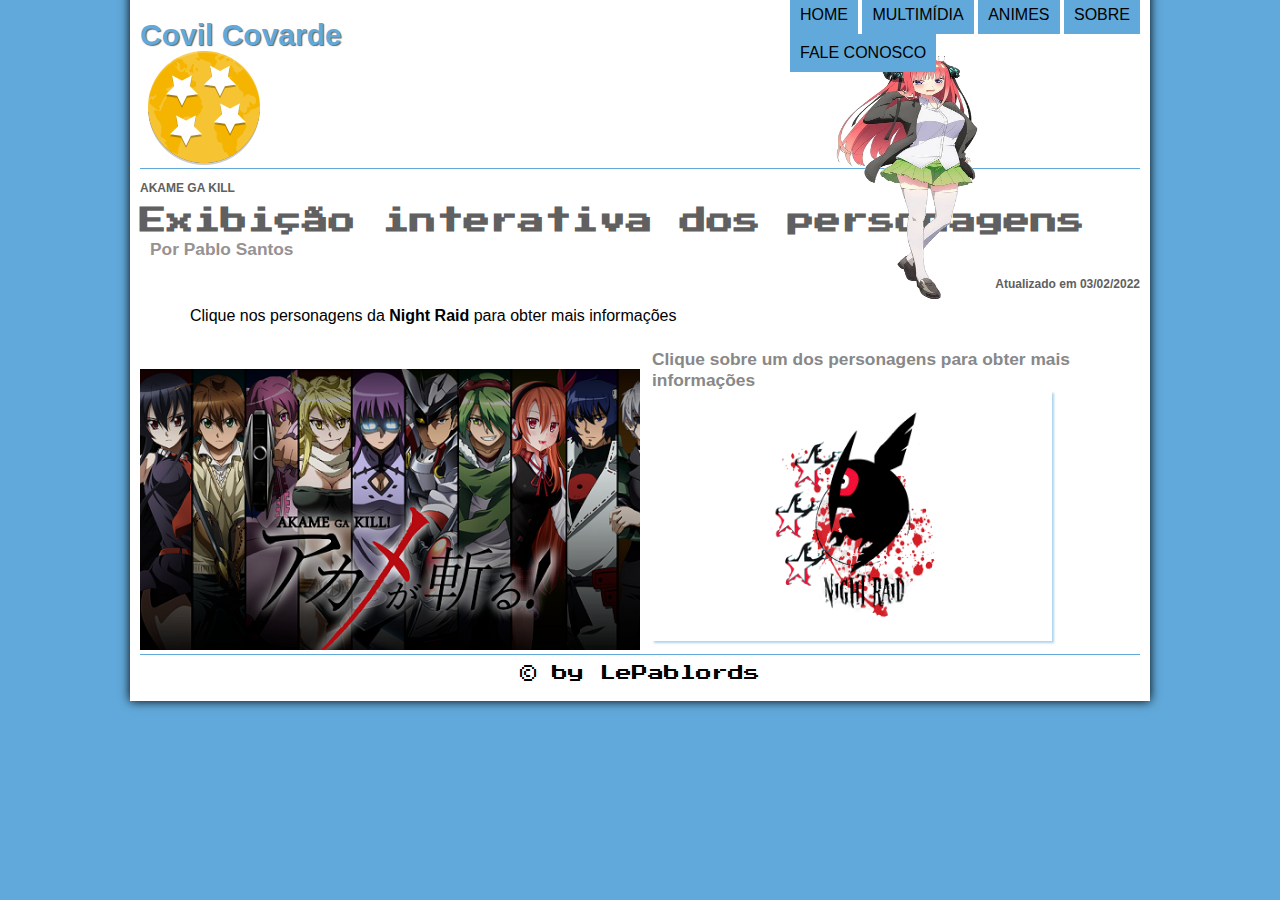
<file: sobre.html>
<!DOCTYPE html>
<html lang="pt-br">

<head>
    <meta charset="UTF-8">
    <meta http-equiv="X-UA-Compatible" content="IE=edge">
    <meta name="viewport" content="width=device-width, initial-scale=1.0">
    <title>Sobre</title>

    <link rel="shortcut icon" href="img/dbz.ico" type="image/x-icon">
    <link rel="stylesheet" href="style/indexStyle.css">
    <link rel="stylesheet" href="style/sobreStyle.css">
</head>

<body>
    <div id="interface">
        <header id="cabecalho">
            <hgroup>
                <h1>Covil Covarde</h1>
            </hgroup>

            <img src="img/nino.png" alt="nino nakano" id="homeIcon">


            <nav id="menu">
                <h1>Menu principal</h1>
                <ul onmouseover="mudar('img/nino.png')">
                    <li><a href="index.html" onmouseenter="mudar('img/yotsuba.png')">HOME</a></li>
                    <li><a href="multimidia.html" onmouseenter="mudar('img/itsuki.png')">MULTIMÍDIA</a></li>
                    <li><a href="animes.html" onmouseenter="mudar('img/ichika.png')">ANIMES</a></li>
                    <li><a href="sobre.html">SOBRE</a></li>
                    <li><a href="contato.html" onmouseenter="mudar('img/miku.png')">FALE CONOSCO</a></li>
                </ul>
            </nav>
        </header>

        <section id="corpo-full">
            <article id="artigo-principal">
                <header id="cabecalho-artigo">
                    <hgroup>
                        <h3>AKAME GA KILL</h3>
                        <h1>Exibição interativa dos personagens</h1>
                        <h2>Por Pablo Santos</h2>
                        <h3 class="direita">Atualizado em 03/02/2022</h3>
                    </hgroup>
                </header>
                <p>Clique nos personagens da <b>Night Raid</b> para obter mais informações</p>

                <section id="content">
                    <img src="img/agk.png" alt="Night Raid" usemap="#mapa">
                    <map name="mapa">
                        <area shape="rect" coords="0,0,56,308" href="akg.html#akame" target="janela">
                        <area shape="rect" coords="60, 0, 115, 308" href="akg.html#tatsumi" target="janela">
                        <area shape="rect" coords="118, 0, 174, 308" href="akg.html#mine" target="janela">
                        <area shape="rect" coords="175, 0, 232, 308" href="akg.html#leone" target="janela">
                        <area shape="rect" coords="235, 0, 289, 308" href="akg.html#sheele" target="janela">
                        <area shape="rect" coords="352, 0, 407, 308" href="akg.html#lubbock" target="janela">
                        <area shape="rect" coords="411,, 0, 467, 308" href="akg.html#chelsea" target="janela">
                    </map>

                    <iframe src="akg.html" frameborder="0" name="janela" id="frame-spec"></iframe>
                </section>
            </article>
        </section>
        <footer id="rodape">&copy; by LePablords</footer>
    </div>
    <script src="js/script.js"></script>
</body>

</html>
</file>
<file: style/indexStyle.css>
@charset "utf-8";
@import url('https://fonts.googleapis.com/css2?family=Press+Start+2P&display=swap');

body{
    
    background-color: rgb(97, 169, 218);
    font-family: arial, sans-serif;
}

div#interface{
    width: 1000px;
    background-color: white;
    margin: -20px auto 10px auto;
    box-shadow: 0px 0px 10px black;
    padding: 10px;
}

p{
    text-align: justify;
    text-indent: 50px;
}
/*FORMATAÇÃO MENU*/
nav#menu{
    display: block;
    
}
nav#menu ul{
    list-style: none;
    text-transform: uppercase;
    position: absolute;
    top: -20px;
    left: 750px;
}

nav#menu li{
    display: inline-block;
    background-color: rgb(97, 169, 218);
    padding: 10px;
    transition: background-color 1s;
}

nav#menu li:hover{
    background-color: #606060;
}

nav#menu h1{
    display: none;
}


nav#menu a{
    color: black;
    text-decoration: none;
    transition: color 1s;
}

nav#menu a:hover{
    color: white;
}

/*FORMATAÇÃO SECTION E ASIDE*/
section#corpo{
    display: block;
    width: 500px;
    float: left;
    border-right: 1px solid rgb(97, 169, 218);
    padding-right: 15px;
}

article#artigo-principal h2{
    font-size: 12pt;
    color: #606060;
    background-color: #dddddd;
    padding: 5px 0px 5px 10px;
    margin: 10px 0px 10px 10px;
}

header#cabecalho-artigo h1{
    font-family: 'Press Start 2P', cursive, sans-serif;
    font-size: 20pt;
    color: #606060;
    margin-bottom: 0px;
    margin-top: 0px;
}

header#cabecalho-artigo h2{
    font-size: 13pt;
    color: #969292;
    background-color: white;
    margin: 0px;
}
header#cabecalho-artigo h3{
    font-size: 12px;
    color: #606060;

}

.direita{
    text-align: right;
}

aside#lateral{
    display: block;
    width: 450px;
    float: right;
    padding: 10px;
    background-color: rgba(97, 170, 218, 0.719);
    margin-top: 20px;
    box-shadow: 2px 2px 2px rgba(0,0,0,0.5);
}

aside#lateral h1{
    font-family: 'Press Start 2P', cursive, sans-serif;
    font-size: 20pt;
    color: #606060;
    margin-bottom: 0px;
    margin-top: 10px;
}

aside#lateral h2{
    font-size: 13pt;
    color: #969292;
    background-color: white;
    margin: 10px;
}

footer#rodape{
    clear: both;
    text-align: center;
    font-family: 'Press Start 2P', cursive;
    border-top: 1px solid rgb(97, 169, 218);
    padding: 10px;
}
/*FORMATAÇÃO CABEÇALHO*/
header#cabecalho{
    border-bottom: 1px rgb(97, 169, 218) solid;
    height: 150px;
    background: url("../img/header.png") no-repeat 0px 25px;
}

header#cabecalho img#homeIcon{
    width: 320px;
    height: 250px;
    position: absolute;
    left: 60%;
    top: 50px;
}

header#cabecalho h1{
    font-family: arial, sans-serif;
    font-size: 30px;
    color: rgb(97, 169, 218);
    text-shadow: 1px 1px 1px rgba(0,0,0,0.6);
}
/*FORMATAÇÃO FIGURES*/
figure.foto-legenda{
    position: relative;
    border: 2px solid rgb(97, 169, 218);
    box-shadow: 1px 1px 4px black;
    width: 400px;
}

figure.foto-legenda img{
    width: 100%;
    height: 100%;
}

figure.foto-legenda figcaption{
    opacity: 0;
    position: absolute;
    top: 0px;
    background-color: rgba(0,0,0,0.4);
    color: white;
    width: 100%;
    height: 100%;
    padding: 10px;
    box-sizing: border-box;
    transition: opacity 1s;
    font-family: 'Press Start 2P', cursive;
}

figure.foto-legenda:hover figcaption{
    opacity: 1;
}
</file>
<file: style/fotos.css>
@charset "utf-8";
@import url('https://fonts.googleapis.com/css2?family=Eater&family=Press+Start+2P&display=swap');

ul#album-fotos{
    width: 900px;
    margin-left: 0 auto;
    padding: 60px;
    overflow: hidden;
    list-style: none;
}

ul#album-fotos li{
    float: left;
    width: 250px;
    height: 250px;
    margin: 10px;
    border: 5px solid rgba(97, 169, 218, 0.5);
    background-color: white;
    box-shadow: 1px 1px 3px rgba(0, 0, 0, 0.5);
}

ul#album-fotos li:hover{
    transform: scale(1.5);
    transition: all 0.4s ease-in;
}

ul#album-fotos li span{
    font-family: 'Eater', cursive;
    opacity: 0;
    color: white;
    text-shadow: 1px 1px 1px black;
    background-color: rgba(0, 0, 0, 0.5);
    font-size: 10pt;
    line-height: 470px;
    padding: 5px;
    transition: opacity 1s;
}

ul#album-fotos li:hover span{
    opacity: 1;
}

ul#album-fotos li#foto01{
    background: url('../img/onePiece.jpg') no-repeat;
    background-position: 50% 50%;
    background-size: 563px 352px;
    background-color: white;
}

ul#album-fotos li#foto01:hover{
    background-position: 0px 0px;
    background-size: 250px 250px;
}

ul#album-fotos li#foto02{
    background: url('../img/grandBlue.jpg') no-repeat;
    background-position: 50% 50%;
    background-size: 564px 401px;
    background-color: white;
}

ul#album-fotos li#foto02:hover{
    background-position: 0px 0px;
    background-size: 250px 250px;
}

ul#album-fotos li#foto03{
    background: url('../img/quintuplas.jpg') no-repeat;
    background-position: 50% 50%;
    background-size: 562px 316px;
    background-color: white;
}

ul#album-fotos li#foto03:hover{
    background-position: 0px 0px;
    background-size: 250px 250px;
}

ul#album-fotos li#foto04{
    background: url('../img/kaguya.jpg') no-repeat;
    background-position: 50% 50%;
    background-size: 563px 398px;
    background-color: white;
}

ul#album-fotos li#foto04:hover{
    background-position: 0px 0px;
    background-size: 250px 250px;
}

ul#album-fotos li#foto05{
    background: url('../img/rezero.jpg') no-repeat;
    background-position: 50% 50%;
    background-size: 564px 317px;
    background-color: white;
}

ul#album-fotos li#foto05:hover{
    background-position: 0px 0px;
    background-size: 250px 250px;
}

ul#album-fotos li#foto06{
    background: url('../img/konosuba.jpg') no-repeat;
    background-position: 50% 50%;
    background-size: 564px 317px;
    background-color: white;
}

ul#album-fotos li#foto06:hover{
    background-position: 0px 0px;
    background-size: 250px 250px;
}
</file>
<file: style/forms.css>
@charset "utf-8";

form{
    width: 500px;
    margin: auto;
}

input, textarea{
    font-family: sans-serif;
    font-weight: normal;
    font-size: 13pt;
    background-color: rgba(255, 255, 255, 0.4);
}

input:hover, textarea{
    background-color: #dddddd;
}

legend{
    color: #888888;
    font-family: sans-serif;
    font-weight: bold;
    font-size: 13pt;
}

fieldset{
    border-color: #cecece;
    margin: 20px;
}

fieldset#sexo{
    width: 150px;
}

fieldset#usuario{
    background: url("../img/luna.png") no-repeat 110% 20%;
    background-size: 200px 150px;
    
}

fieldset#endereco{
    background: url("../img/mineta.png") no-repeat 110% 20%;
    background-size: 200px 150px;
}

fieldset#sugestao{
    background: url("../img/pepe.png") no-repeat 110% 20%;
    background-size: 120px 100px;
}
</file>
<file: style/media.css>
@charset "utf-8";

div.div-iframe{
    padding: 15px;
    width: 45%;
    display: inline-block;
}

iframe{
    border: 1px solid black;
    box-shadow: 2px 2px 4px rgba(0, 0, 0, 0.4);
    width: 100%;
}
</file>
<file: style/sobreStyle.css>
@charset "utf-8";

section#content{
    width: 1000px;
    margin: auto;
}

section#content img{
    width: 500px;
}

iframe#frame-spec{
    width: 450px;
    height: 309px;
    border: none;
}

iframe#frame-spec::-webkit-scrollbar{
    display: none;
}
</file>
